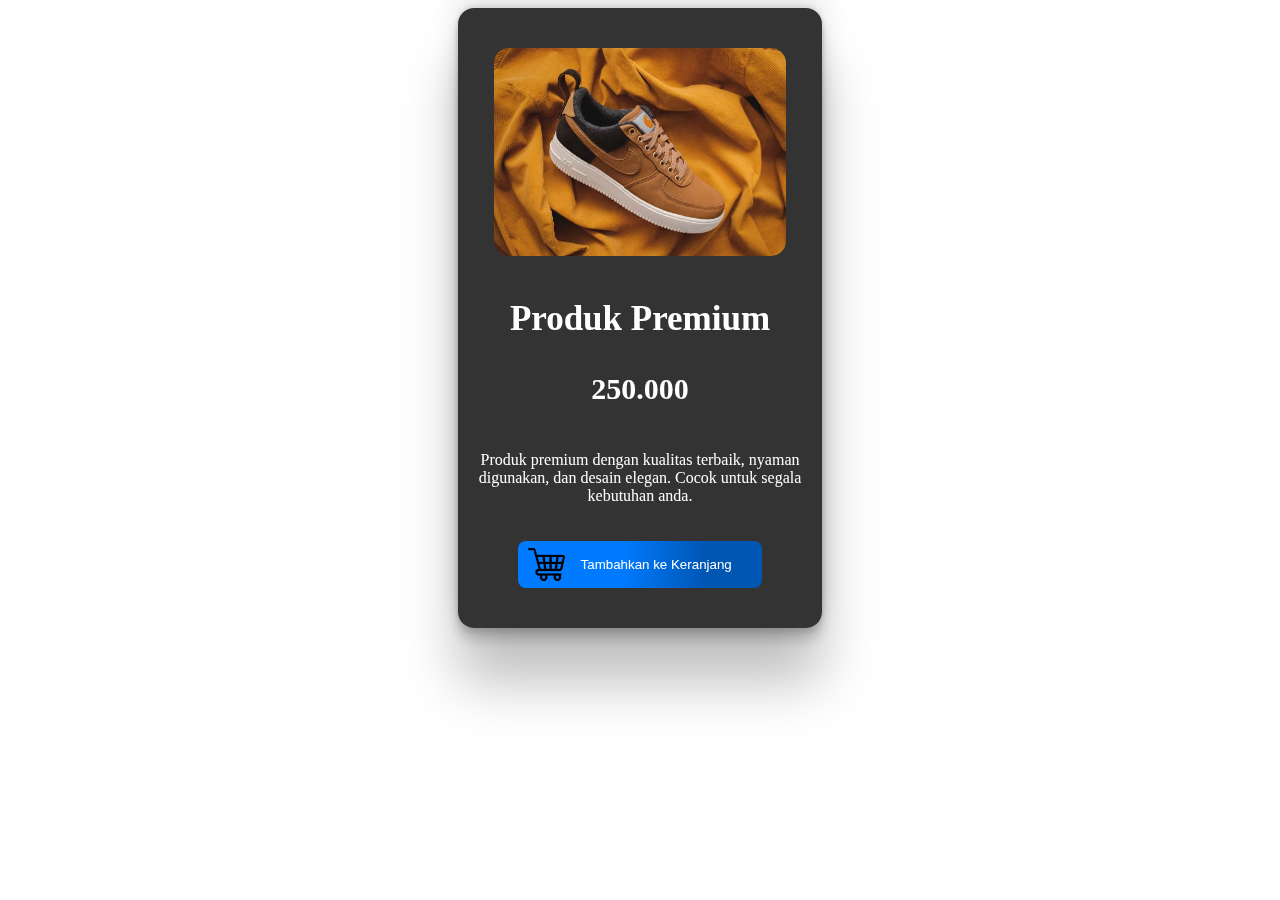
<file: ujianpraktek/index.html>
<!DOCTYPE html>
<html lang="en">
<head>
    <meta charset="UTF-8">
    <meta name="viewport" content="width=device-width, initial-scale=1.0">
    <title>Document</title>
    <link rel="stylesheet" href="style.css">
    <link rel="preconnect" href="https://fonts.googleapis.com">
    <link rel="preconnect" href="https://fonts.gstatic.com" crossorigin>
    <link href="https://fonts.googleapis.com/css2?family=Inter:ital,opsz,wght@0,14..32,100..900;1,14..32,100..900&family=Poppins:ital,wght@0,100;0,200;0,300;0,400;0,500;0,600;0,700;0,800;0,900;1,100;1,200;1,300;1,400;1,500;1,600;1,700;1,800;1,900&display=swap" rel="stylesheet">
</head>
<body>
    <div class="container">
        <img src="photo-1549298916-b41d501d3772.avif" width="80%" class="img1">
        <div class="container-dalam">
            <h1>Produk Premium</h1>
            <h2>250.000</h2>
            <p>Produk premium dengan kualitas terbaik, nyaman digunakan, dan desain elegan. Cocok untuk segala kebutuhan anda.</p>
        </div>
        <div class="button" id="button" onclick="alert('Produk berhasil ditambahkan ke keranjang')">
            <img src="3144456.png" width="15%" class="img">
            <button >Tambahkan ke Keranjang</button>
        </div>
    </div>
</body>
</html>
</file>
<file: ujianpraktek/style.css>
.container{
    display: flex;
    flex-direction: column;
    align-items: center;
    text-align: center;
    margin-left: 450px;
    margin-right: 450px;
    padding-top: 40px;
    
    background: rgba(0, 0, 0, 0.8);
    border-radius: 16px;
    box-shadow: 0 4px 30px rgba(0, 0, 0, 0.1);
    backdrop-filter: blur(20px);
    -webkit-backdrop-filter: blur(20px);
       /* border: 1px solid rgba(0, 0, 0, 0.3); */

       box-shadow: rgba(0, 0, 0, 0.25) 0px 54px 55px, rgba(0, 0, 0, 0.12) 0px -12px 30px, rgba(0, 0, 0, 0.12) 0px 4px 6px, rgba(0, 0, 0, 0.17) 0px 12px 13px, rgba(0, 0, 0, 0.09) 0px -3px 5px;
}

h1{
    font-size: 35px;
    color: white;
    padding-top: 20px;
}

h2{
    font-size: 30px;
    color: white;
    padding-top: 8px;
}

p{      
    color: white;    
    padding-top: 20px;
}



button{
    /* background: rgb(0,123,255);
    background: linear-gradient(90deg, rgba(0,123,255,1) 42%, rgba(0,86,179,1) 77%); */
    background: none;
    border: none;
    color: white;
    margin-left: 10px;
}

.img{
    margin-left: 10px;
}

.img1{
    border-radius: 15px;
}

.button{
    display: flex;
    flex-direction: row;
    align-items: center;
    text-align: center;
    padding-top: 5px;
    padding-bottom: 5px;
    margin-left: 60px;
    margin-right: 60px;
    margin-top: 20px;
    margin-bottom: 40px;
    background: rgb(0,123,255);
    background: linear-gradient(90deg, rgba(0,123,255,1) 42%, rgba(0,86,179,1) 77%);
    border-radius: 8px;
}

.button:hover{
    box-shadow: rgba(0, 123, 255) 0px 8px 24px, rgba(0, 123, 255) 0px 16px 56px, rgba(17, 17, 26, 0.1) 0px 24px 80px;
}
</file>
